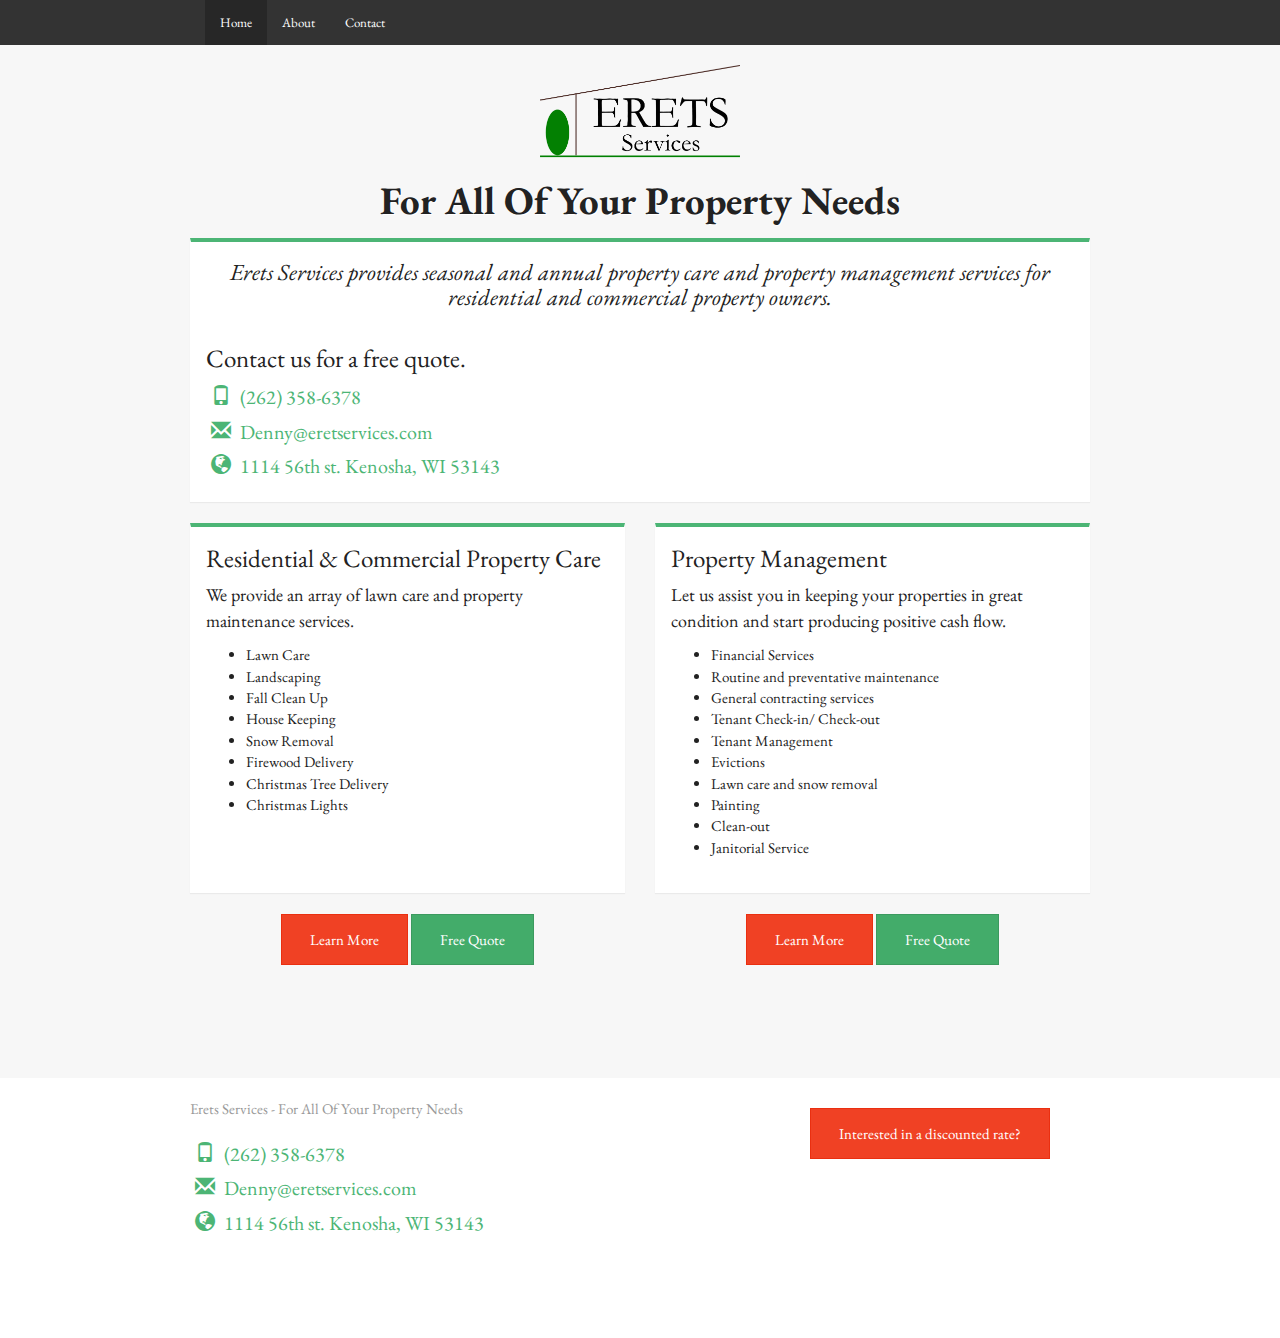
<file: index.html>
<!DOCTYPE html>
<html lang="en">
  <head>
    <meta charset="utf-8">
    <meta name="viewport" content="width=device-width, initial-scale=1.0">
    <meta name="description" content="">
    <meta name="author" content="">

    <title>Erets Services</title>

    <!-- Bootstrap core CSS -->
    <link href="css/yeti-bootstrap.min.css" rel="stylesheet">
    <link href='http://fonts.googleapis.com/css?family=EB+Garamond' rel='stylesheet' type='text/css'>
    <!-- Custom styles for this template -->
    <link href="css/sticky-footer.css" rel="stylesheet"> 
    <link href="css/global.css" rel="stylesheet">
    <script type="text/javascript" src="http://code.jquery.com/jquery-1.9.1.js"></script>   
  
  </head>

  <body>
    <div class="navbar navbar-default navbar-fixed-top">
      <div class="container">
        <div class="navbar-header">
          <button type="button" class="navbar-toggle" data-toggle="collapse" data-target=".navbar-collapse">
            <span class="icon-bar"></span>
            <span class="icon-bar"></span>
            <span class="icon-bar"></span>
          </button>
        </div>
        <div class="collapse navbar-collapse">
          <ul class="nav navbar-nav">
            <li class="active"><a href="index.html">Home</a></li>
            <li><a href="about.html">About</a></li>
            <li><a href="contact.html">Contact</a></li>
          </ul>
        </div>
      </div>
    </div>
    <!-- end nav -->

    <header class="text-center">
        <img class="img-responsive" src="images/logo.png">
        <h1>For All Of Your Property Needs</h1>
    </header>

      <div id="wrap">
        <div class="container">
      
          <div class="panel panel-body">
            <h2 class="intro">Erets Services provides seasonal and annual property care and property management services for residential and commercial property owners.</h2>
            <br>
            <h3>Contact us for a free quote.</h3>
            <div class="contact">
              <a href="tel:262358-6378"><span class="glyphicon glyphicon-phone"></span> (262) 358-6378</a>
              <br>
              <a href="mailto:denny@eretservices.com"><span class="glyphicon glyphicon-envelope"></span> Denny@eretservices.com</a>
              <br>
              <a href=""><span class="glyphicon glyphicon-globe"></span> 1114 56th st. Kenosha, WI 53143</a>
          </div>      
        </div>  
        <div class="row">
        <div class="col-sm-12 col-md-6">
          <div class="panel column">
            <div class="panel-body">
              <h3>Residential &amp; Commercial Property Care</h3>
              <p>We provide an array of lawn care and property maintenance services.</p>
              <ul>
                <li>Lawn Care</li>
                <li>Landscaping</li>
                <li>Fall Clean Up</li>
                <li>House Keeping</li>
                <li>Snow Removal</li>
                <li>Firewood Delivery</li>
                <li>Christmas Tree Delivery</li>
                <li>Christmas Lights</li>
              </ul>
            </div>
          </div>
          <div class="buttun-group">
            <button onclick="location.href='residential.html'" class="btn btn-danger">Learn More</button> 
            <button onclick="location.href='contact.html'" class="btn btn-success">Free Quote</button>
          </div>  
        </div>

        <br class="visible-xs visible-sm"><br class="visible-xs visible-sm">  
          
        <div class="col-sm-12 col-md-6">  
          <div class="panel column">
            <div class="panel-body">
            <h3>Property Management</h3>
            <p>Let us assist you in keeping your properties in great condition and start producing positive cash flow.</p>
            <ul>
              <li>Financial Services</li>
              <li>Routine and preventative maintenance</li>
              <li>General contracting services</li>
              <li>Tenant Check-in/ Check-out</li>
              <li>Tenant Management</li>
              <li>Evictions</li>
              <li>Lawn care and snow removal</li>
              <li>Painting</li>
              <li>Clean-out</li>
              <li>Janitorial Service</li>
            </ul>
            </div>
          </div>
          <div class="buttun-group">
            <button onclick="location.href='management.html'" class="btn btn-danger">Learn More</button> 
            <button onclick="location.href='contact.html'" class="btn btn-success">Free Quote</button>
          </div>
        
        </div> 
      </div>   
          
      <br><br>

      </div>
      <!-- end contianer -->
    </div>
    <!-- end wrap -->
    

    <!-- modal -->
    <div class="screen">
    </div>
      <div class="discount-message">
        <h3>Earn discounted rates through our 12 month program.</h3>
        <p>Join our 12 month program to enjoy our services all year long with with the convenience of a simple discounted monthly payment plan.</p>
        <br>
        <button onclick="location.href='contact.html'" class="btn btn-success">Free Quote</button>
        <span class="close-it glyphicon glyphicon-remove-circle"></span>
        
      </div> 

    <div id="footer">
      <div class="container">
        <div class="row">
            <div class="col-xs-12 col-sm-8">
              <p class="text-muted credit">Erets Services - For All Of Your Property Needs</p>
              <div class="contact">
                <a href="tel:262358-6378"><span class="glyphicon glyphicon-phone"></span> (262) 358-6378</a>
                <br>
                <a href="mailto:denny@eretservices.com"><span class="glyphicon glyphicon-envelope"></span> Denny@eretservices.com</a>
                <br>
                <a href=""><span class="glyphicon glyphicon-globe"></span> 1114 56th st. Kenosha, WI 53143</a>
              </div>
            </div>
            <div class="col-xs-12 col-md-4">
             
              <!-- modal trigger-->             
              <button class="btn btn-danger discount">Interested in a discounted rate?</button>
            </div>
        </div>
      </div> 
    </div>


    

    <!-- Bootstrap core JavaScript
    ================================================== -->
    <!-- Placed at the end of the document so the pages load faster -->
    <script src="js/jquery.js"></script>
    <script src="js/bootstrap.min.js"></script>

    <script type="text/javascript">
      $('.discount').click(function() {
        $('body').addClass('showModal');
      });

      $('.close-it').click(function() {
       $('body').removeClass('showModal');
      });

      $('.screen').click(function() {
       $('body').removeClass('showModal');
      });
    </script>

  </body>
</html>
</file>
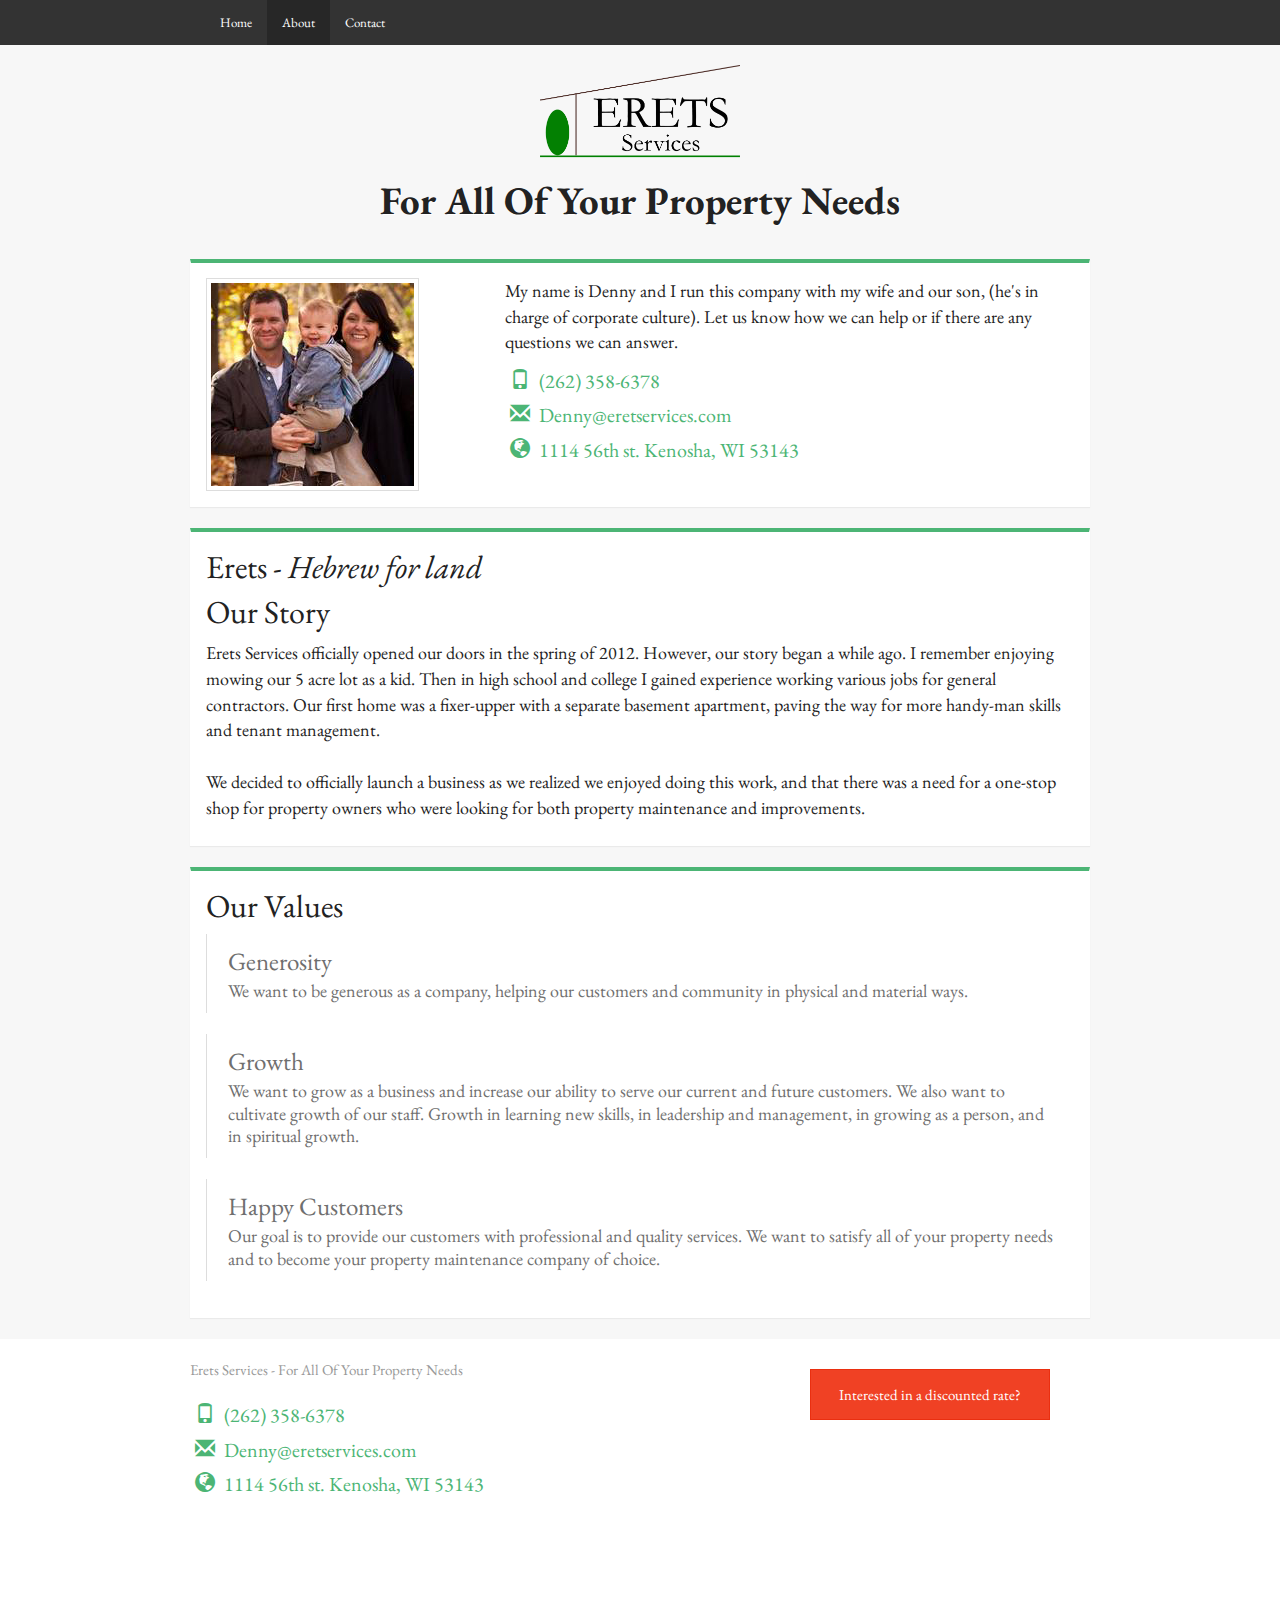
<file: about.html>
<!DOCTYPE html>
<html lang="en">
  <head>
    <meta charset="utf-8">
    <meta name="viewport" content="width=device-width, initial-scale=1.0">
    <meta name="description" content="">
    <meta name="author" content="">

    <title>Erets Services</title>

    <!-- Bootstrap core CSS -->
    <link href="css/yeti-bootstrap.min.css" rel="stylesheet">
    <link href='http://fonts.googleapis.com/css?family=EB+Garamond' rel='stylesheet' type='text/css'>
    <!-- Custom styles for this template -->
    <link href="css/sticky-footer.css" rel="stylesheet"> 
    <link href="css/global.css" rel="stylesheet">
    <script type="text/javascript" src="http://code.jquery.com/jquery-1.9.1.js"></script>   
  
  </head>

  <body>
    <div id="wrap">
        <div class="navbar navbar-default navbar-fixed-top">
        <div class="container">
          <div class="navbar-header">
            <button type="button" class="navbar-toggle" data-toggle="collapse" data-target=".navbar-collapse">
            <span class="icon-bar"></span>
            <span class="icon-bar"></span>
            <span class="icon-bar"></span>
            </button>
          </div>
          <div class="collapse navbar-collapse">
                <ul class="nav navbar-nav">
                  <li><a href="index.html">Home</a></li>
                  <li class="active"><a href="about.html">About</a></li>
                  <li><a href="contact.html">Contact</a></li>
                    </ul>
          </div>
        </div>
      </div>
      <div class="container">
        <header class="text-center">
          <img class="img-responsive" src="images/logo.png">
          <h1>For All Of Your Property Needs</h1>
        </header>
      </div>
      <br>
      

      <div class="container">

        <div class="panel">
          <div class="panel-body">
            <div class="row">
                <div class="col-sm-4">
                    <img class="img-thumbnail" src="images/family.jpg">
                </div>
                <div class="col-sm-8">
                    <p>My name is Denny and I run this company with my wife and our son, (he's in charge of corporate culture). Let us know how we can help or if there are any questions we can answer.</p>  
                    <div class="contact">
                        <a href="tel:262358-6378"><span class="glyphicon glyphicon-phone"></span> (262) 358-6378</a>
                        <br>
                        <a href="mailto:denny@eretservices.com"><span class="glyphicon glyphicon-envelope"></span> Denny@eretservices.com</a>
                        <br>
                        <a href=""><span class="glyphicon glyphicon-globe"></span> 1114 56th st. Kenosha, WI 53143</a>
                    </div>      
                </div>
            </div>
          </div>
        </div>

          <div class="panel about">
            <div class="panel-body">
              <h2>Erets - <i>Hebrew for land</i></h2>

              <h2>Our Story</h2>
              <p>Erets Services officially opened our doors in the spring of 2012. However, our story began a while ago. I remember enjoying mowing our 5 acre lot as a kid. Then in high school and college I gained experience working various jobs for general contractors. Our first home was a fixer-upper with a separate basement apartment, paving the way for more handy-man skills and tenant management.<br><br>We decided to officially launch a business as we realized we enjoyed doing this work, and that there was a need for a one-stop shop for property owners who were looking for both property maintenance and improvements.</p>
          </div>
        </div>

        <div class="panel about">
          <div class="panel-body">
              <h2>Our Values</h2>
              <blockquote>
                <h3>Generosity</h3>
                <p>We want to be generous as a company, helping our customers and community in physical and material ways.</p>
              </blockquote>
              
              <blockquote>  
                <h3>Growth</h3>
                <p>We want to grow as a business and increase our ability to serve our current and future customers. We also want to cultivate growth of our staff. Growth in learning new skills, in leadership and management, in growing as a person, and in spiritual growth.</p>
              </blockquote>

              <blockquote>
                <h3>Happy Customers</h3>
                <p>Our goal is to provide our customers with professional and quality services. We want to satisfy all of your property needs and to become your property maintenance company of choice.</p>
              </blockquote>  
          </div>
      </div>
      </div>
    </div>
    

    <!-- modal -->
    <div class="screen">
    </div>
      <div class="discount-message">
        <h3>Earn discounted rates through our 12 month program.</h3>
        <p>Join our 12 month program to enjoy our services all year long with with the convenience of a simple discounted monthly payment plan.</p>
        <br>
        <button onclick="location.href='contact.html'" class="btn btn-success">Free Quote</button>
        <span class="close-it glyphicon glyphicon-remove-circle"></span>
        
      </div> 

    <div id="footer">
      <div class="container">
        <div class="row">
            <div class="col-xs-12 col-sm-8">
              <p class="text-muted credit">Erets Services - For All Of Your Property Needs</p>
              <div class="contact">
                <a href="tel:262358-6378"><span class="glyphicon glyphicon-phone"></span> (262) 358-6378</a>
                <br>
                <a href="mailto:denny@eretservices.com"><span class="glyphicon glyphicon-envelope"></span> Denny@eretservices.com</a>
                <br>
                <a href=""><span class="glyphicon glyphicon-globe"></span> 1114 56th st. Kenosha, WI 53143</a>
              </div>
            </div>
            <div class="col-xs-12 col-md-4">
             
              <!-- modal trigger-->             
              <button class="btn btn-danger discount">Interested in a discounted rate?</button>
            </div>
        </div>
      </div> 
    </div>


    

    <!-- Bootstrap core JavaScript
    ================================================== -->
    <!-- Placed at the end of the document so the pages load faster -->
    <script src="js/jquery.js"></script>
    <script src="js/bootstrap.min.js"></script>

    <script type="text/javascript">
      $('.discount').click(function() {
        $('body').addClass('showModal');
      });

      $('.close-it').click(function() {
       $('body').removeClass('showModal');
      });

      $('.screen').click(function() {
       $('body').removeClass('showModal');
      });
    </script>

  </body>
</html>
</file>
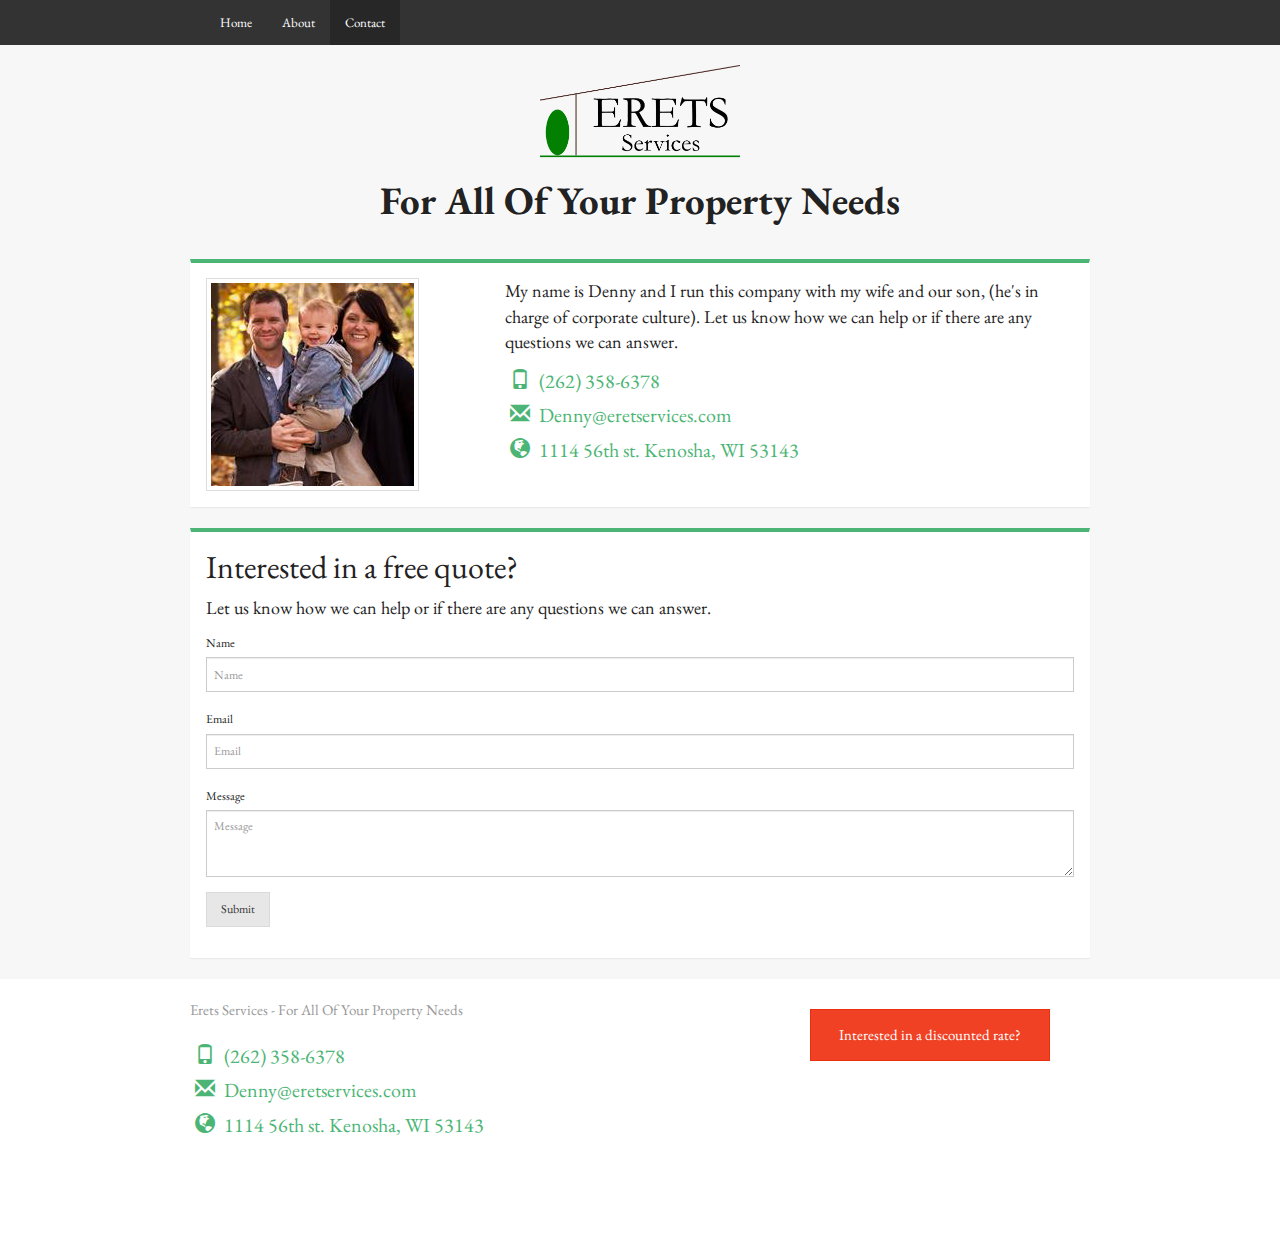
<file: contact.html>
<!DOCTYPE html>
<html lang="en">
  <head>
    <meta charset="utf-8">
    <meta name="viewport" content="width=device-width, initial-scale=1.0">
    <meta name="description" content="">
    <meta name="author" content="">

    <title>Erets Services</title>

    <!-- Bootstrap core CSS -->
    <link href="css/yeti-bootstrap.min.css" rel="stylesheet">
    <link href='http://fonts.googleapis.com/css?family=EB+Garamond' rel='stylesheet' type='text/css'>
    <!-- Custom styles for this template -->
    <link href="css/sticky-footer.css" rel="stylesheet"> 
    <link href="css/global.css" rel="stylesheet">
    <script type="text/javascript" src="http://code.jquery.com/jquery-1.9.1.js"></script>   
  
  </head>

  <body>
    <div id="wrap">    
      <div class="navbar navbar-default navbar-fixed-top">
        <div class="container">
          <div class="navbar-header">
            <button type="button" class="navbar-toggle" data-toggle="collapse" data-target=".navbar-collapse">
            <span class="icon-bar"></span>
            <span class="icon-bar"></span>
            <span class="icon-bar"></span>
            </button>
          </div>
          <div class="collapse navbar-collapse">
                <ul class="nav navbar-nav">
                  <li><a href="index.html">Home</a></li>
                  <li><a href="about.html">About</a></li>
                  <li class="active"><a href="contact.html">Contact</a></li>
                    </ul>
          </div>
        </div>
      </div>

      <div class="container">
      <header class="text-center">
          <img class="img-responsive" src="images/logo.png">
          <h1>For All Of Your Property Needs</h1>
        </header>
      </div>
      <br>

      <div class="container">
        <div class="panel">
            <div class="panel-body">
              <div class="row">
                  <div class="col-sm-4">
                      <img class="img-thumbnail" src="images/family.jpg">
                  </div>
                  <div class="col-sm-8">
                      <p>My name is Denny and I run this company with my wife and our son, (he's in charge of corporate culture). Let us know how we can help or if there are any questions we can answer.</p> 
                      <div class="contact">
                          <a href="tel:262358-6378"><span class="glyphicon glyphicon-phone"></span> (262) 358-6378</a>
                          <br>
                          <a href="mailto:denny@eretservices.com"><span class="glyphicon glyphicon-envelope"></span> Denny@eretservices.com</a>
                          <br>
                          <a href=""><span class="glyphicon glyphicon-globe"></span> 1114 56th st. Kenosha, WI 53143</a>
                      </div>      
                  </div>
                </div>
            </div>
          </div>

          <div class="panel">
            <div class="panel-body">
              <h2>Interested in a free quote?</h2>
              <p>Let us know how we can help or if there are any questions we can answer.</p>
              <form role="form">
                <div class="form-group">
                  <label for="inputName">Name</label>
                  <input type="name" class="form-control" id="inputName" placeholder="Name">
                </div>
                <div class="form-group">
                  <label for="inputEmail">Email</label>
                  <input type="email" class="form-control" id="inputEmail" placeholder="Email">
                </div>
                <div class="form-group">
                  <label for="message">Message</label>
                  <textarea id="message" class="form-control" rows="3" placeholder="Message"></textarea>
                </div>
                <div class="form-group">
                  <button type="submit" class="btn btn-default">Submit</button>
                </div>
            </form>
            </div>
          </div>  
      </div>
      </div>

    

    <!-- modal -->
    <div class="screen">
    </div>
      <div class="discount-message">
        <h3>Earn discounted rates through our 12 month program.</h3>
        <p>Join our 12 month program to enjoy our services all year long with with the convenience of a simple discounted monthly payment plan.</p>
        <br>
        <button onclick="location.href='contact.html'" class="btn btn-success">Free Quote</button>
        <span class="close-it glyphicon glyphicon-remove-circle"></span>
        
      </div> 

    <div id="footer">
      <div class="container">
        <div class="row">
            <div class="col-xs-12 col-sm-8">
              <p class="text-muted credit">Erets Services - For All Of Your Property Needs</p>
              <div class="contact">
                <a href="tel:262358-6378"><span class="glyphicon glyphicon-phone"></span> (262) 358-6378</a>
                <br>
                <a href="mailto:denny@eretservices.com"><span class="glyphicon glyphicon-envelope"></span> Denny@eretservices.com</a>
                <br>
                <a href=""><span class="glyphicon glyphicon-globe"></span> 1114 56th st. Kenosha, WI 53143</a>
              </div>
            </div>
            <div class="col-xs-12 col-md-4">
             
              <!-- modal trigger-->             
              <button class="btn btn-danger discount">Interested in a discounted rate?</button>
            </div>
        </div>
      </div> 
    </div>


    

    <!-- Bootstrap core JavaScript
    ================================================== -->
    <!-- Placed at the end of the document so the pages load faster -->
    <script src="js/jquery.js"></script>
    <script src="js/bootstrap.min.js"></script>

    <script type="text/javascript">
      $('.discount').click(function() {
        $('body').addClass('showModal');
      });

      $('.close-it').click(function() {
       $('body').removeClass('showModal');
      });

      $('.screen').click(function() {
       $('body').removeClass('showModal');
      });
    </script>

  </body>
</html>
</file>
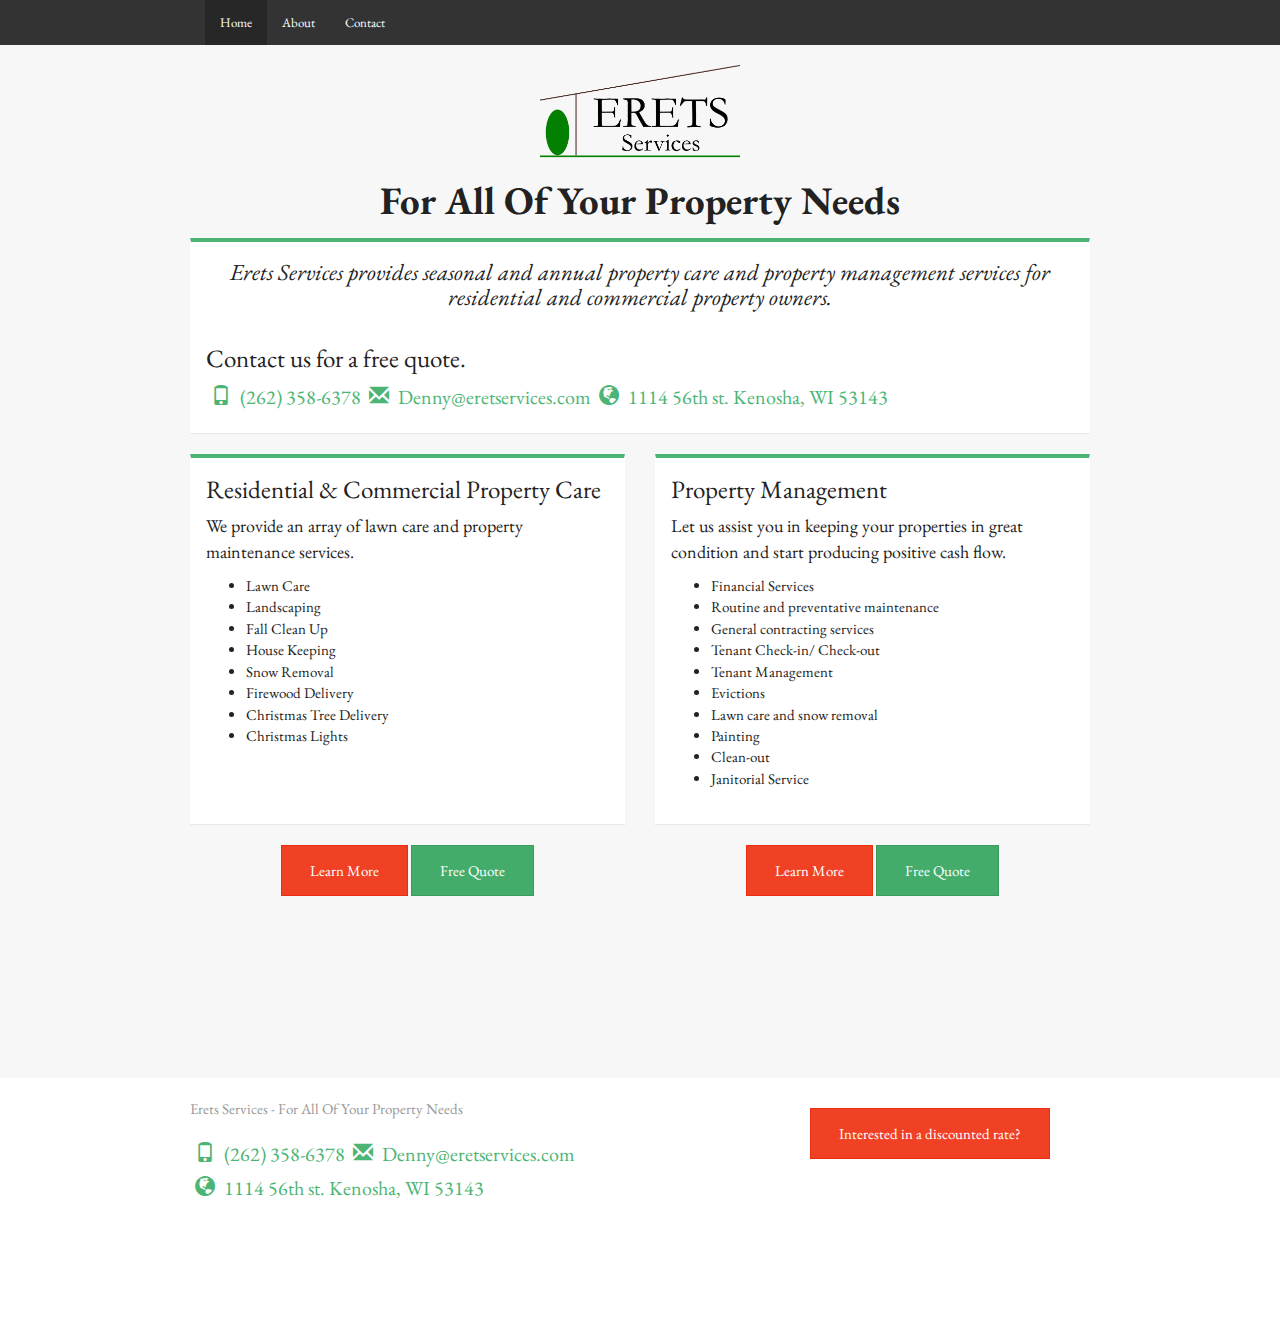
<file: modal-test.html>
<!DOCTYPE html>
<html lang="en">
  <head>
    <meta charset="utf-8">
    <meta name="viewport" content="width=device-width, initial-scale=1.0">
    <meta name="description" content="">
    <meta name="author" content="">

    <title>Erets Services</title>

    <!-- Bootstrap core CSS -->
    <link href="css/yeti-bootstrap.min.css" rel="stylesheet">
    <link href='http://fonts.googleapis.com/css?family=EB+Garamond' rel='stylesheet' type='text/css'>
    <!-- Custom styles for this template -->
    <link href="css/sticky-footer.css" rel="stylesheet"> 
    <link href="css/global.css" rel="stylesheet">
    <script type="text/javascript" src="http://code.jquery.com/jquery-1.9.1.js"></script>   
  
  </head>

  <body>
  <div class="navbar navbar-default navbar-fixed-top">
        <div class="container">
          <div class="navbar-header">
            <button type="button" class="navbar-toggle" data-toggle="collapse" data-target=".navbar-collapse">
            <span class="icon-bar"></span>
            <span class="icon-bar"></span>
            <span class="icon-bar"></span>
            </button>
          </div>
          <div class="collapse navbar-collapse">
                <ul class="nav navbar-nav">
                  <li class="active"><a href="index.html">Home</a></li>
                  <li><a href="about.html">About</a></li>
                  <li><a href="contact.html">Contact</a></li>
                    </ul>
          </div>
        </div>
      </div>

      <header class="text-center">
          <img class="img-responsive" src="images/logo.png">
          <h1>For All Of Your Property Needs</h1>
      </header>

      <div id="wrap">

        <div class="container">
      
          <div class="panel panel-body">
            <h2 class="intro">Erets Services provides seasonal and annual property care and property management services for residential and commercial property owners.</h2>
            <br>
            <h3>Contact us for a free quote.</h3>
            <div class="contact">
              <a href="tel:262358-6378"><span class="glyphicon glyphicon-phone"></span> (262) 358-6378</a>
              <a href="mailto:denny@eretservices.com"><span class="glyphicon glyphicon-envelope"></span> Denny@eretservices.com</a>
              <a href=""><span class="glyphicon glyphicon-globe"></span> 1114 56th st. Kenosha, WI 53143</a>
          </div>      
        </div>  
        <div class="row">
        <div class="col-sm-12 col-md-6">
          <div class="panel column">
            <div class="panel-body">
              <h3>Residential &amp; Commercial Property Care</h3>
              <p>We provide an array of lawn care and property maintenance services.</p>
              <ul>
                <li>Lawn Care</li>
                <li>Landscaping</li>
                <li>Fall Clean Up</li>
                <li>House Keeping</li>
                <li>Snow Removal</li>
                <li>Firewood Delivery</li>
                <li>Christmas Tree Delivery</li>
                <li>Christmas Lights</li>
              </ul>
            </div>
          </div>
          <div class="buttun-group">
            <button onclick="location.href='residential.html'" class="btn btn-danger">Learn More</button> 
            <button onclick="location.href='contact.html'" class="btn btn-success">Free Quote</button>
          </div>  
        </div>

        <br class="visible-xs visible-sm"><br class="visible-xs visible-sm">  
          
        <div class="col-sm-12 col-md-6">  
          <div class="panel column">
            <div class="panel-body">
            <h3>Property Management</h3>
            <p>Let us assist you in keeping your properties in great condition and start producing positive cash flow.</p>
            <ul>
              <li>Financial Services</li>
              <li>Routine and preventative maintenance</li>
              <li>General contracting services</li>
              <li>Tenant Check-in/ Check-out</li>
              <li>Tenant Management</li>
              <li>Evictions</li>
              <li>Lawn care and snow removal</li>
              <li>Painting</li>
              <li>Clean-out</li>
              <li>Janitorial Service</li>
            </ul>
            </div>
          </div>
          <div class="buttun-group">
            <button onclick="location.href='management.html'" class="btn btn-danger">Learn More</button> 
            <button onclick="location.href='contact.html'" class="btn btn-success">Free Quote</button>
          </div>
        
        </div> 
      </div>   
          
      <br><br>

      </div>
    </div>

    <!-- modal -->
    <div class="screen">
    </div>
      <div class="discount-message">
        <h3>Earn discounted rates through our 12 month program.</h3>
        <p>Join our 12 month program to enjoy our services all year long with with the convenience of a simple discounted monthly payment plan.</p>
        <br>
        <button onclick="location.href='contact.html'" class="btn btn-success">Free Quote</button>
        <span class="close-it glyphicon glyphicon-remove-circle"></span>
        
      </div> 

    <div id="footer">
      <div class="container">
        <div class="row">
            <div class="col-xs-8">
              <p class="text-muted credit">Erets Services - For All Of Your Property Needs</p>
              <div class="contact">
                <a href="tel:262358-6378"><span class="glyphicon glyphicon-phone"></span> (262) 358-6378</a>
                <a href="mailto:denny@eretservices.com"><span class="glyphicon glyphicon-envelope"></span> Denny@eretservices.com</a>
                <a href=""><span class="glyphicon glyphicon-globe"></span> 1114 56th st. Kenosha, WI 53143</a>
              </div>
            </div>
            <div class="col-xs-4">
             
              <!-- modal trigger-->             
              <button class="btn btn-danger discount">Interested in a discounted rate?</button>
            </div>
        </div>
      </div> 
    </div>


    

    <!-- Bootstrap core JavaScript
    ================================================== -->
    <!-- Placed at the end of the document so the pages load faster -->
    <script src="js/jquery.js"></script>
    <script src="js/bootstrap.min.js"></script>

    <script type="text/javascript">
      $('.discount').click(function() {
        $('body').addClass('showModal');
      });

      $('.close-it').click(function() {
       $('body').removeClass('showModal');
      });
    </script>

  </body>
</html>
</file>
<file: css/sticky-footer.css>
/* Sticky footer styles
-------------------------------------------------- */

html,
body {
  height: 100%;
  /* The html and body elements cannot have any padding or margin. */
}

/* Wrapper for page content to push down footer */
#wrap {
  min-height: 100%;
  height: auto !important;
  height: 100%;
  /* Negative indent footer by its height */
  margin: 0 auto -60px;
  /* Pad bottom by footer height */
  padding: 0 0 60px;
}

/* Set the fixed height of the footer here */
#footer {
  height: 260px;
  background-color: #fff;
}


/* Custom page CSS
-------------------------------------------------- */
/* Not required for template or sticky footer method. */

.container {
  width: auto;
  max-width: 680px;
  padding: 0 15px;
}
.container .credit {
  margin: 20px 0;
}
</file>
<file: css/global.css>
body {
  font-family: 'EB Garamond', serif;
  background: #F7F7F7;
}

h3 {
  font-size: 25px;
}

header {
  margin-top: 60px;
  padding-top: 5px;
  margin-bottom: 15px;
}
header img {
  width: 200px;
  margin: 0 auto;
}
header h1 {
  font-weight: bold;
  font-family: 'EB Garamond', serif;
  text-shadow: 1px 1px 0px #FFF;
  margin-bottom: 0px;
}

.panel {
  border-top: 4px solid #4CB575;
}
.panel h2, .panel h3 {
  margin-top: 3px;
  margin-bottom: 10px;
}
.panel p {
  font-size: 18px;
}

.intro {
  text-align: center;
  font-style: italic;
  font-size: 23px;
}

.about h3 {
  margin-bottom: 5px;
}
.about p {
  margin-bottom: 10px;
}

.contact a {
  display: inline-block;
  font: serif;
  margin-bottom: 5px;
  margin-left: 5px;
  color: #4CB575;
  font-size: 20px;
}
.contact a:hover {
  color: #3D8E5A;
}
.contact span {
  margin-right: 5px;
}

.services img.img-thumbnail {
  max-width: 150px;
}
.services h3 {
  text-shadow: 1px 1px 0px #FFF;
}

.discount {
  margin-top: 30px;
}

.discount-link {
  font-size: 18px;
}
.discount-link:hover {
  text-decoration: none;
}

.screen {
  display: none;
}

.discount-message {
  top: -300px;
  position: fixed;
  z-index: 1000;
  left: 50%;
  margin-left: -350px;
  background: white;
  width: 700px;
  border-radius: 10px;
  padding: 10px;
}

div.screen {
  width: 100%;
  height: 100%;
  position: fixed;
  top: 0;
  left: 0;
  z-index: 100;
  background: rgba(0, 0, 0, 0.4);
}

.showModal .screen {
  display: block;
}

.showModal .discount-message {
  top: 300px;
  transition: top 300ms ease;
}

.close-it {
  position: absolute;
  top: 5px;
  right: 5px;
  font-size: 30px;
  color: grey;
  cursor: pointer;
}
.close-it:hover {
  color: #EC4824;
}

@media screen and (min-width: 992px) {
  .services .row {
    margin-bottom: 30px;
  }
  .services ul {
    margin-left: 15px;
    padding-left: 0px;
  }

  .container {
    max-width: 930px;
  }

  .panel.column {
    min-height: 370px;
  }

  .buttun-group {
    text-align: center;
  }
}
@media screen and (max-width: 767px) {
  .services p {
    max-width: 300px;
  }
}
@media screen and (max-width: 730px) {
  .discount-message {
    margin-left: -300px;
    width: 600px;
  }
}
@media screen and (max-width: 730px) {
  .discount-message {
    margin-left: -250px;
    width: 500px;
  }
}
@media screen and (max-width: 520px) {
  .discount-message {
    margin-left: -225px;
    width: 450px;
  }

  .showModal .discount-message {
    top: 300px;
  }
}
@media screen and (max-width: 470px) {
  .discount-message {
    padding-top: 20px;
    margin-left: -200px;
    width: 400px;
  }
}
@media screen and (max-width: 420px) {
  .discount-message {
    padding-top: 20px;
    margin-left: -175px;
    width: 350px;
  }
}
@media screen and (max-width: 360px) {
  .discount-message {
    margin-left: -155px;
    width: 310px;
  }
}
@media screen and (max-width: 320px) {
  .discount-message {
    margin-left: -140px;
    width: 280px;
  }

  .showModal .discount-message {
    top: 200px;
  }
}
@media screen and (max-height: 570px) {
  .showModal .discount-message {
    top: 100px;
  }
}
@media screen and (max-height: 460px) {
  .showModal .discount-message {
    top: 50px;
  }
}
</file>
